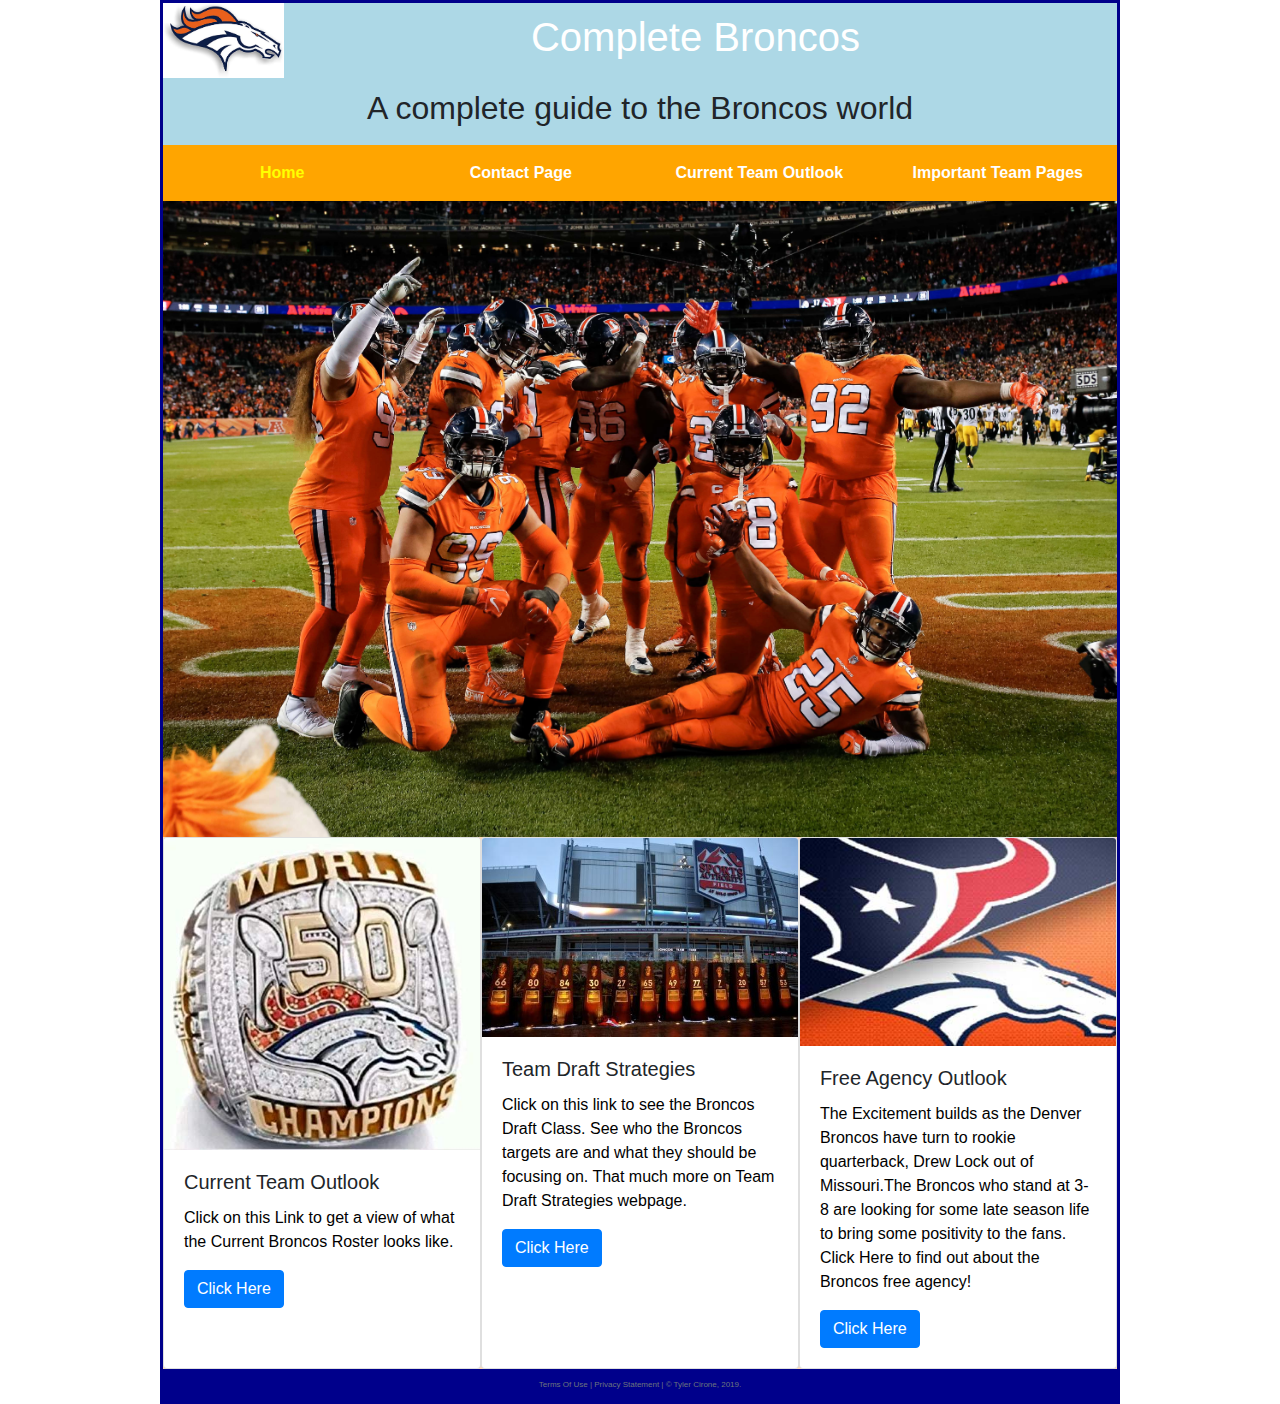
<file: index.html>
<!DOCTYPE html>
<!-- DEVELOPER: Tyler Cirone, IS117-005, Fall 2019 -->
<html lang="en">
<head>
    <meta charset="UTF-8">
    <meta name="viewport" content="width=device-width, initial-scale=1">
    <title>Complete Broncos</title>
    <link rel="shortcut icon" href="BroncosLogo.jpg">
    <link rel="stylesheet" href="https://stackpath.bootstrapcdn.com/bootstrap/4.3.1/css/bootstrap.min.css" integrity="sha384-ggOyR0iXCbMQv3Xipma34MD+dH/1fQ784/j6cY/iJTQUOhcWr7x9JvoRxT2MZw1T" crossorigin="anonymous">
    <script src="https://stackpath.bootstrapcdn.com/bootstrap/4.3.1/js/bootstrap.min.js" integrity="sha384-JjSmVgyd0p3pXB1rRibZUAYoIIy6OrQ6VrjIEaFf/nJGzIxFDsf4x0xIM+B07jRM" crossorigin="anonymous"></script>
    <link rel="stylesheet" href="Title.css">
    <link rel="stylesheet" href="slicknav.css">
    <link rel="stylesheet" href="main.css">
    <script src="https://code.jquery.com/jquery-3.2.1.min.js"></script>
    <script src="jquery.slicknav.min.js"></script>
    <script type="text/javascript">
        $(document).ready(function(){
            $('#nav_menu').slicknav({prependTo:"#mobile_menu"});
        });
    </script>
</head>
</head>
<body>
<header>
    <a href="index.html"><img src="BroncosLogo.jpg" alt="Broncos Logo" height="75px"></a>
    <h1>Complete Broncos</h1>
    <h2>A complete guide to the Broncos world</h2>
    <nav id="mobile_menu" class="col-12"></nav>
    <nav id="nav_menu">
        <ul>
            <li><a href="index.html" class="current">Home</a></li>
            <li><a href="ContactPage.html">Contact Page</a></li>
            <li><a href="TeamOutlook.html">Current Team Outlook</a></li>
            <li><a class="lastitem"> Important Team Pages</a>
                <ul>
                    <li><a href="DraftStrategies.html">Team Draft Strategies</a></li>
                    <li><a href="FreeAgency.html">Free Agency Outlook</a></li>
                </ul>
            </li>
        </ul>
    </nav>
</header>
    <img src="JumbotronBroncos.jpg" alt="Team Pose" width="100%" height="50%">
<div class="container">
     <div class="row">
         <div class="card" class="col-4" style="width: 33.33%;">
             <img class="card-img-top" src="SuperBowlRing.jpg" alt="Super Bowl 50 ring">
             <div class="card-body">
                 <h5 class="card-title">Current Team Outlook</h5>
                 <p class="card-text">Click on this Link to get a view of what the Current Broncos Roster looks like.</p>
                 <a href="TeamOutlook.html" class="btn btn-primary">Click Here</a>
             </div>
         </div>
         <div class="card" class="col-4" style="width: 33.33%;">
             <img class="card-img-top" src="RingOfFame.jpg" alt="Ring of Fame">
             <div class="card-body">
                 <h5 class="card-title">Team Draft Strategies</h5>
                 <p class="card-text">Click on this link to see the Broncos Draft Class. See who the Broncos targets are and what they should be focusing on. That much more on Team Draft Strategies webpage.</p>
                 <a href="DraftStrategies.html" class="btn btn-primary">Click Here</a>
             </div>
         </div>
         <div class="card" class="col-4" style="width: 33.33%;">
             <img class="card-img-top" src="houston-texans-vs-denver-broncos.jpg" alt="Card image cap">
             <div class="card-body">
                 <h5 class="card-title">Free Agency Outlook</h5>
                 <p class="card-text">The Excitement builds as the Denver Broncos have turn to rookie quarterback, Drew Lock out of Missouri.The Broncos who stand at 3-8 are looking for some late season life to bring some positivity to the fans. Click Here to find out about the Broncos free agency!</p>
                 <a href="FreeAgency.html" class="btn btn-primary">Click Here</a>
             </div>
         </div>
     </div>
</div>

<footer class="footer page-footer font-small ">
    <span class="text-muted">Terms Of Use  |  Privacy Statement | &copy; Tyler Cirone, 2019.</span>
</footer>
</body>
</html>
</file>
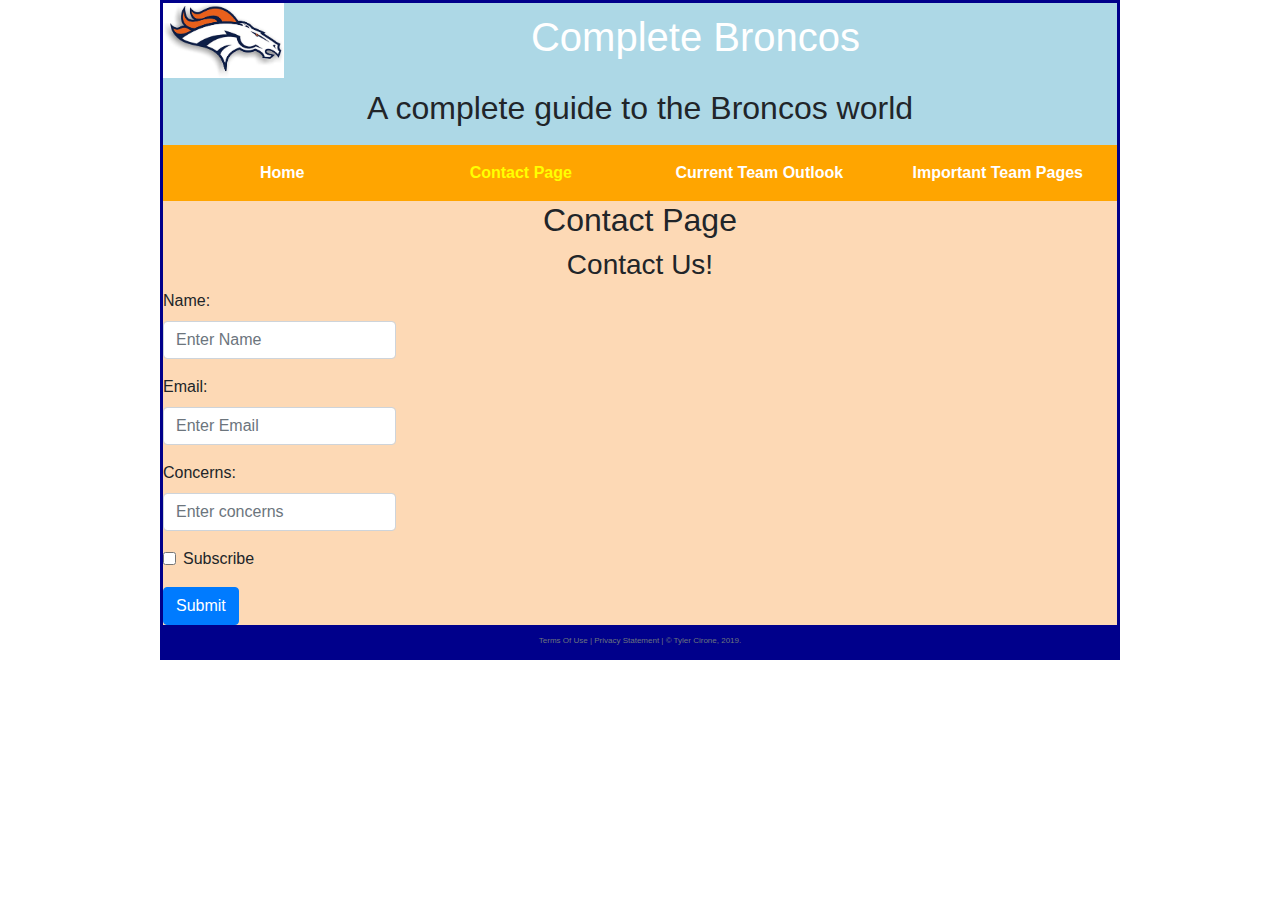
<file: ContactPage.html>
<!DOCTYPE html>
<!-- DEVELOPER: Tyler Cirone, IS117-005, Fall 2019 -->
<html lang="en">
<head>
    <meta charset="UTF-8">
    <meta name="viewport" content="width=device-width, initial-scale=1">
    <title>Contact Page</title>
    <link rel="shortcut icon" href="BroncosLogo.jpg">
    <link rel="stylesheet" href="https://stackpath.bootstrapcdn.com/bootstrap/4.3.1/css/bootstrap.min.css" integrity="sha384-ggOyR0iXCbMQv3Xipma34MD+dH/1fQ784/j6cY/iJTQUOhcWr7x9JvoRxT2MZw1T" crossorigin="anonymous">
    <script src="https://stackpath.bootstrapcdn.com/bootstrap/4.3.1/js/bootstrap.min.js" integrity="sha384-JjSmVgyd0p3pXB1rRibZUAYoIIy6OrQ6VrjIEaFf/nJGzIxFDsf4x0xIM+B07jRM" crossorigin="anonymous"></script>
    <link rel="stylesheet" href="ContactCSS.css">
    <link rel="stylesheet" href="slicknav.css">
    <link rel="stylesheet" href="main.css">
    <script src="https://code.jquery.com/jquery-3.2.1.min.js"></script>
    <script src="jquery.slicknav.min.js"></script>
    <script type="text/javascript">
        $(document).ready(function(){
            $('#nav_menu').slicknav({prependTo:"#mobile_menu"});
        });
    </script>
</head>
<body>
<header>
    <a href="index.html"><img src="BroncosLogo.jpg" alt="Broncos Logo" height="75px"></a>
    <h1>Complete Broncos</h1>
    <h2>A complete guide to the Broncos world</h2>
    <nav id="mobile_menu" class="col-12"></nav>
    <nav id="nav_menu">
        <ul>
            <li><a href="index.html">Home</a></li>
            <li><a href="ContactPage.html" class="current">Contact Page</a></li>
            <li><a href="TeamOutlook.html">Current Team Outlook</a></li>
            <li><a class="lastitem">Important Team Pages</a>
                <ul>
                    <li><a href="DraftStrategies.html">Team Draft Strategies</a></li>
                    <li><a href="FreeAgency.html">Free Agency Outlook</a></li>
                </ul>
            </li>
        </ul>
    </nav>
</header>

<main>
    <section>
        <h2>Contact Page</h2>
        <h3>Contact Us!</h3>
    </section>
    <div class="container">
        <div class="row">
            <form action="">
                <div class="form-group">
                    <label for="firstname">Name:</label>
                    <input type="text" class="form-control" id="firstname"placeholder="Enter Name" name="firstname">
                </div>
                <div class="form-group">
                    <label for="email">Email:</label>
                    <input type="text" class="form-control" id="email" placeholder="Enter Email" name="email">
                </div>
                <div class="form-group">
                    <label for="concerns">Concerns:</label>
                    <input type="concerns" class="form-control" id="concerns"placeholder="Enter concerns" name="concerns">
                </div>
                <div class="form-group form-check">
                    <label class="form-check-label">
                        <input class="form-check-input"type="checkbox" name="subscribe"> Subscribe
                    </label>
                </div>
                <button type="submit" class="btn btn-primary">Submit</button></form>
        </div>
    </div>
    </main>
<footer class="footer page-footer font-small ">
    <span class="text-muted">Terms Of Use  |  Privacy Statement | &copy; Tyler Cirone, 2019.</span>
</footer>
</body>
</html>
</file>
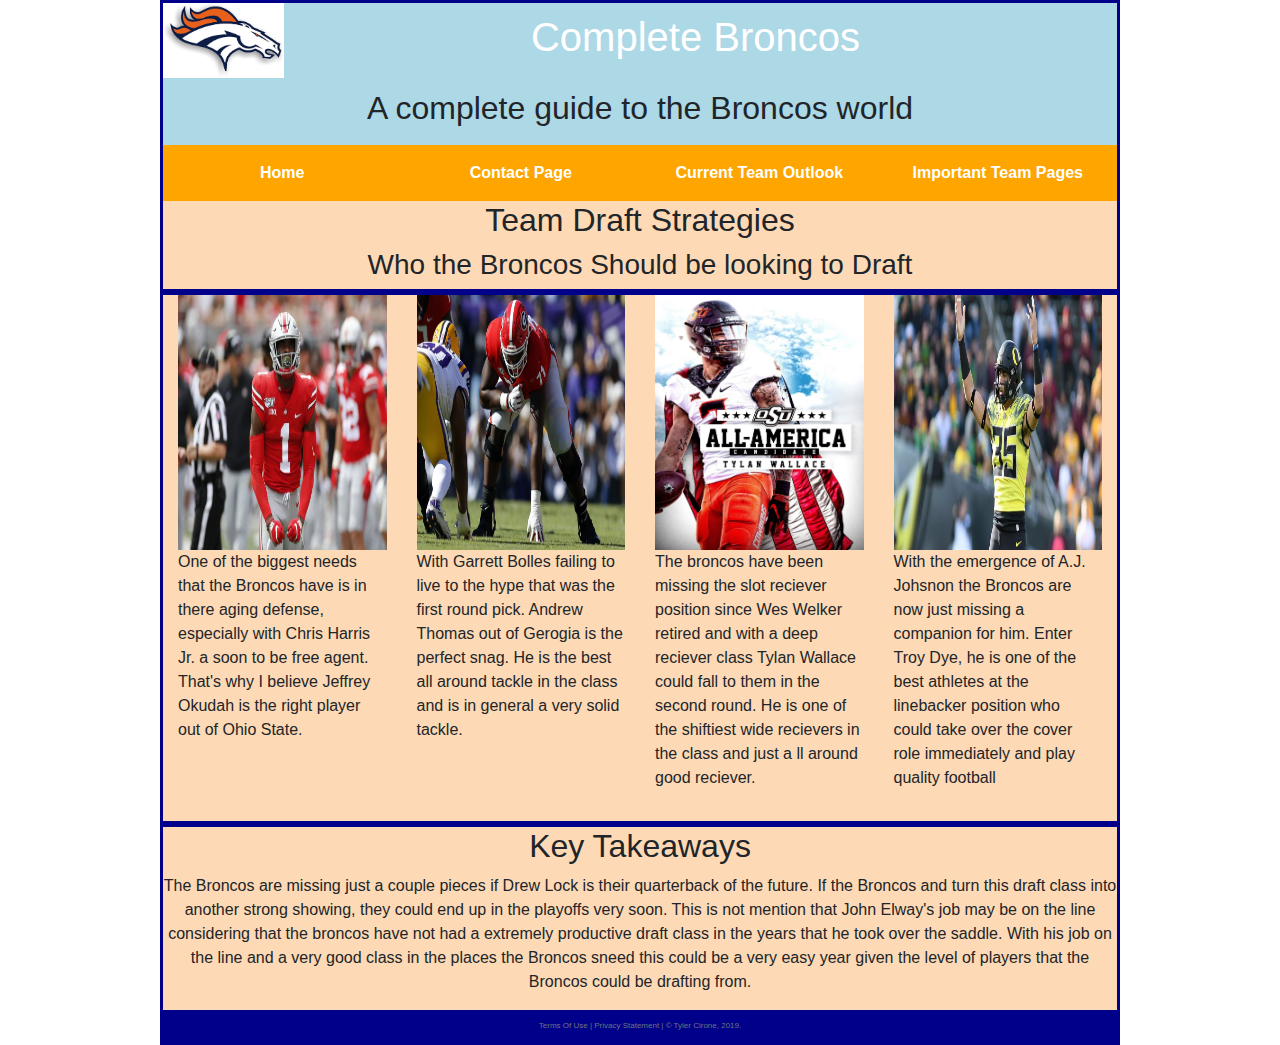
<file: DraftStrategies.html>
<!DOCTYPE html>
<!-- DEVELOPER: Tyler Cirone, IS117-005, Fall 2019 -->
<html lang="en">
<head>
    <meta charset="UTF-8">
    <meta name="viewport" content="width=device-width, initial-scale=1">
    <title>Current Team Outlook</title>
    <link rel="shortcut icon" href="BroncosLogo.jpg">
    <link rel="stylesheet" href="https://stackpath.bootstrapcdn.com/bootstrap/4.3.1/css/bootstrap.min.css" integrity="sha384-ggOyR0iXCbMQv3Xipma34MD+dH/1fQ784/j6cY/iJTQUOhcWr7x9JvoRxT2MZw1T" crossorigin="anonymous">
    <script src="https://stackpath.bootstrapcdn.com/bootstrap/4.3.1/js/bootstrap.min.js" integrity="sha384-JjSmVgyd0p3pXB1rRibZUAYoIIy6OrQ6VrjIEaFf/nJGzIxFDsf4x0xIM+B07jRM" crossorigin="anonymous"></script>
    <link rel="stylesheet" href="InfromationPages.css">
    <link rel="stylesheet" href="slicknav.css">
    <link rel="stylesheet" href="main.css">
    <script src="https://code.jquery.com/jquery-3.2.1.min.js"></script>
    <script src="jquery.slicknav.min.js"></script>
    <script type="text/javascript">
        $(document).ready(function(){
            $('#nav_menu').slicknav({prependTo:"#mobile_menu"});
        });
    </script>
</head>

<body>
    <header>
        <a href="index.html"><img src="BroncosLogo.jpg" alt="Broncos Logo" height="75px"></a>
        <h1>Complete Broncos</h1>
        <h2>A complete guide to the Broncos world</h2>
        <nav id="mobile_menu" class="col-12"></nav>
        <nav id="nav_menu">
            <ul>
                <li><a href="index.html">Home</a></li>
                <li><a href="ContactPage.html">Contact Page</a></li>
                <li><a href="TeamOutlook.html">Current Team Outlook</a></li>
                <li><a class="lastitem"> Important Team Pages</a>
                    <ul>
                        <li><a href="DraftStrategies.html" class="current">Team Draft Strategies</a></li>
                        <li><a href="FreeAgency.html">Free Agency Outlook</a></li>
                    </ul>
                </li>
            </ul>
        </nav>
    </header>
<section>
    <h2>Team Draft Strategies</h2>
    <h3>Who the Broncos Should be looking to Draft</h3>
</section>
<div class="container">
    <div class="row">
        <p class="col-3"><img src="jeffreyokudah.jpg" alt="Jeffrey Okudah" width="100%" height="50%">One of the biggest needs that the Broncos have is in there aging defense, especially with Chris Harris Jr. a soon to be free agent. That's why I believe Jeffrey Okudah is the right player out of Ohio State.</p>
        <p class="col-3"><img src="AndrewThomas.webp" alt="Andrew Thomas" width="100%" height="50%">With Garrett Bolles failing to live to the hype that was the first round pick. Andrew Thomas out of Gerogia is the perfect snag. He is the best all around tackle in the class and is in general a very solid tackle.</p>
        <p class="col-3"><img src="tylanwallace.jpg" alt="Tylan Wallace" width="100%" height="50%">The broncos have been missing the slot reciever position since Wes Welker retired and with a deep reciever class Tylan Wallace could fall to them in the second round. He is one of the shiftiest wide recievers in the class and just a ll around good reciever.</p>
        <p class="col-3"><img src="troydye.jpg" alt="Troy Dye" width="100%" height="50%">With the emergence of A.J. Johsnon the Broncos are now just missing a companion for him. Enter Troy Dye, he is one of the best athletes at the linebacker position who could take over the cover role immediately and play quality football</p>
    </div>
</div>
<article>
    <h2 class="KT">Key Takeaways</h2>
    <p class="KT">The Broncos are missing just a couple pieces if Drew Lock is their quarterback of the future. If the Broncos and turn this draft class into another strong showing, they could end up in the playoffs very soon. This is not mention that John Elway's job may be on the line considering that the broncos have not had a extremely productive draft class in the years that he took over the saddle. With his job on the line and a very good class in the places the Broncos sneed this could be a very easy year given the level of players that the Broncos could be drafting from.</p>
</article>
<footer class="footer page-footer font-small ">
    <span class="text-muted">Terms Of Use  |  Privacy Statement | &copy; Tyler Cirone, 2019.</span>
</footer>
</body>
</html>
</file>
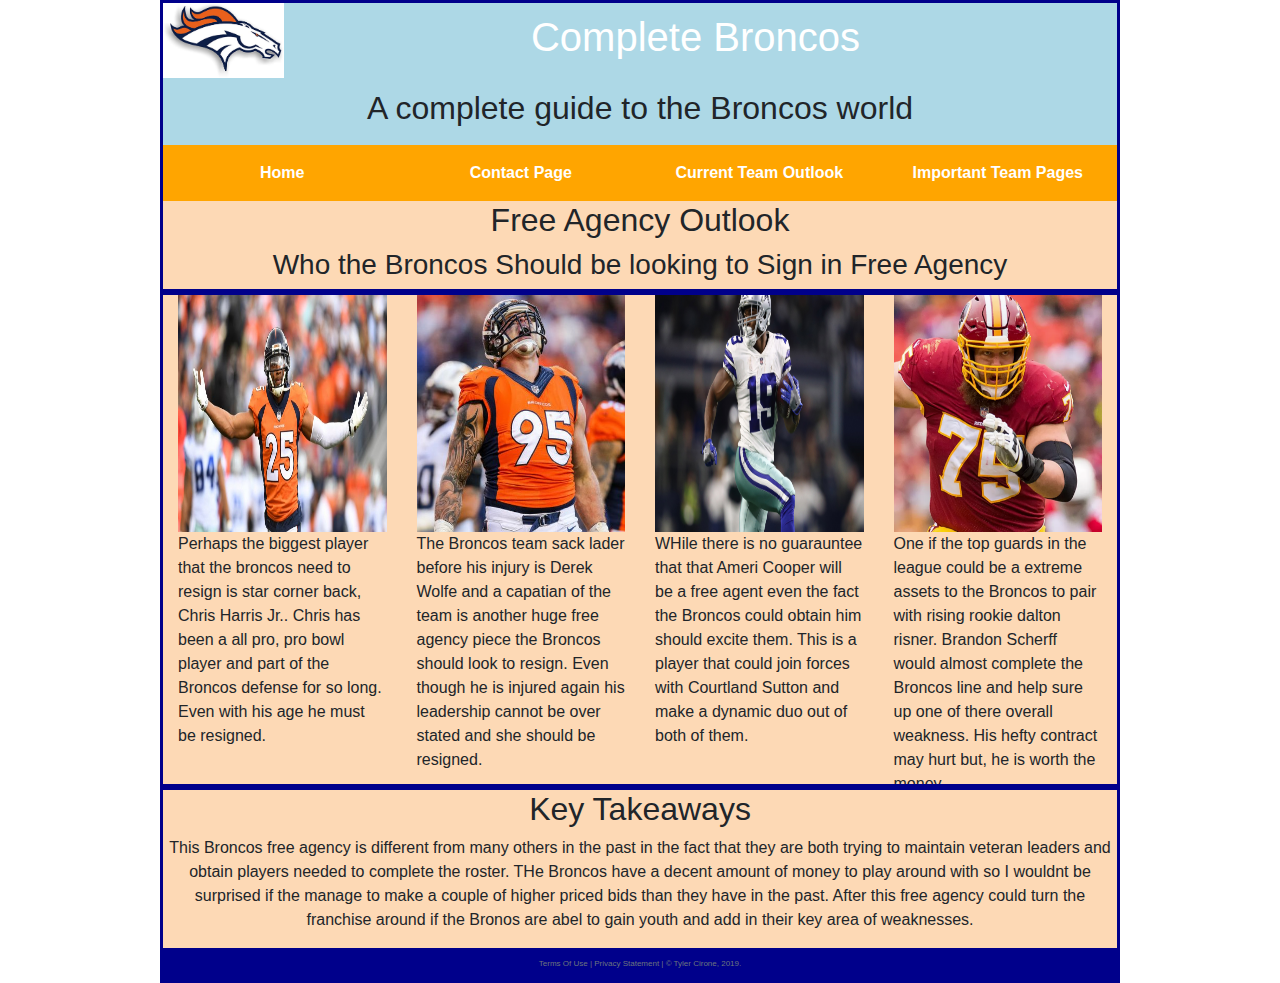
<file: FreeAgency.html>
<!DOCTYPE html>
<!-- DEVELOPER: Tyler Cirone, IS117-005, Fall 2019 -->
<html lang="en">
<head>
    <meta charset="UTF-8">
    <meta name="viewport" content="width=device-width, initial-scale=1">
    <title>Current Team Outlook</title>
    <link rel="shortcut icon" href="BroncosLogo.jpg">
    <link rel="stylesheet" href="https://stackpath.bootstrapcdn.com/bootstrap/4.3.1/css/bootstrap.min.css" integrity="sha384-ggOyR0iXCbMQv3Xipma34MD+dH/1fQ784/j6cY/iJTQUOhcWr7x9JvoRxT2MZw1T" crossorigin="anonymous">
    <script src="https://stackpath.bootstrapcdn.com/bootstrap/4.3.1/js/bootstrap.min.js" integrity="sha384-JjSmVgyd0p3pXB1rRibZUAYoIIy6OrQ6VrjIEaFf/nJGzIxFDsf4x0xIM+B07jRM" crossorigin="anonymous"></script>
    <link rel="stylesheet" href="InfromationPages.css">
    <link rel="stylesheet" href="slicknav.css">
    <link rel="stylesheet" href="main.css">
    <script src="https://code.jquery.com/jquery-3.2.1.min.js"></script>
    <script src="jquery.slicknav.min.js"></script>
    <script type="text/javascript">
        $(document).ready(function(){
            $('#nav_menu').slicknav({prependTo:"#mobile_menu"});
        });
    </script>
</head>
</head>
<body>
<header>
    <a href="index.html"><img src="BroncosLogo.jpg" alt="Broncos Logo" height="75px"></a>
    <h1>Complete Broncos</h1>
    <h2>A complete guide to the Broncos world</h2>
    <nav id="mobile_menu"class="col-12"></nav>
    <nav id="nav_menu">
        <ul>
            <li><a href="index.html" class="lastitem">Home</a></li>
            <li><a href="ContactPage.html">Contact Page</a></li>
            <li><a href="TeamOutlook.html">Current Team Outlook</a></li>
            <li><a class="lastitem"> Important Team Pages</a>
                <ul>
                    <li><a href="DraftStrategies.html">Team Draft Strategies</a></li>
                    <li><a href="FreeAgency.html" class="current">Free Agency Outlook</a></li>
                </ul>
            </li>
        </ul>
    </nav>
</header>

<section>
    <h2>Free Agency Outlook</h2>
    <h3>Who the Broncos Should be looking to Sign in Free Agency</h3>
</section>
<div class="container">
    <div class="row">
        <p class="col-3"><img src="chris-harris.jpg" alt="Chris Harris Jr." width="100%" height="50%">Perhaps the biggest player that the broncos need to resign is star corner back, Chris Harris Jr.. Chris has been a all pro, pro bowl player and part of the Broncos defense for so long. Even with his age he must be resigned.</p>
        <p class="col-3"><img src="derekewolfe.jpg" alt="Derek Wolfe" width="100%" height="50%">The Broncos team sack lader before his injury is Derek Wolfe and a capatian of the team is another huge free agency piece the Broncos should look to resign. Even though he is injured again his leadership cannot be over stated and she should be resigned.</p>
        <p class="col-3"><img src="amaricooper.jpg" alt="Amari Cooper" width="100%" height="50%">WHile there is no guarauntee that that Ameri Cooper will be a free agent even the fact the Broncos could obtain him should excite them. This is a player that could join forces with Courtland Sutton and make a dynamic duo out of both of them.</p>
        <p class="col-3"><img src="brandonscherff.webp" alt="Brandon Scherff" width="100%" height="50%>">One if the top guards in the league could be a extreme assets to the Broncos to pair with rising rookie dalton risner. Brandon Scherff would almost complete the Broncos line and help sure up one of there overall weakness. His hefty contract may hurt but, he is worth the money.</p>
    </div>
</div>
<article>
    <h2 class="KT">Key Takeaways</h2>
    <p class="KT">This Broncos free agency  is different from many others in the past in the fact that they are both trying to maintain veteran leaders and obtain players needed to complete the roster. THe Broncos have a decent amount of money to play around with so I wouldnt be surprised if the manage to make a couple of higher priced bids than they have in the past. After this free agency could turn the franchise around if the Bronos are abel to gain youth and add in their key area of weaknesses.</p>
</article>
<footer class="footer page-footer font-small ">
    <span class="text-muted">Terms Of Use  |  Privacy Statement | &copy; Tyler Cirone, 2019.</span>
</footer>
</body>
</html>
</file>
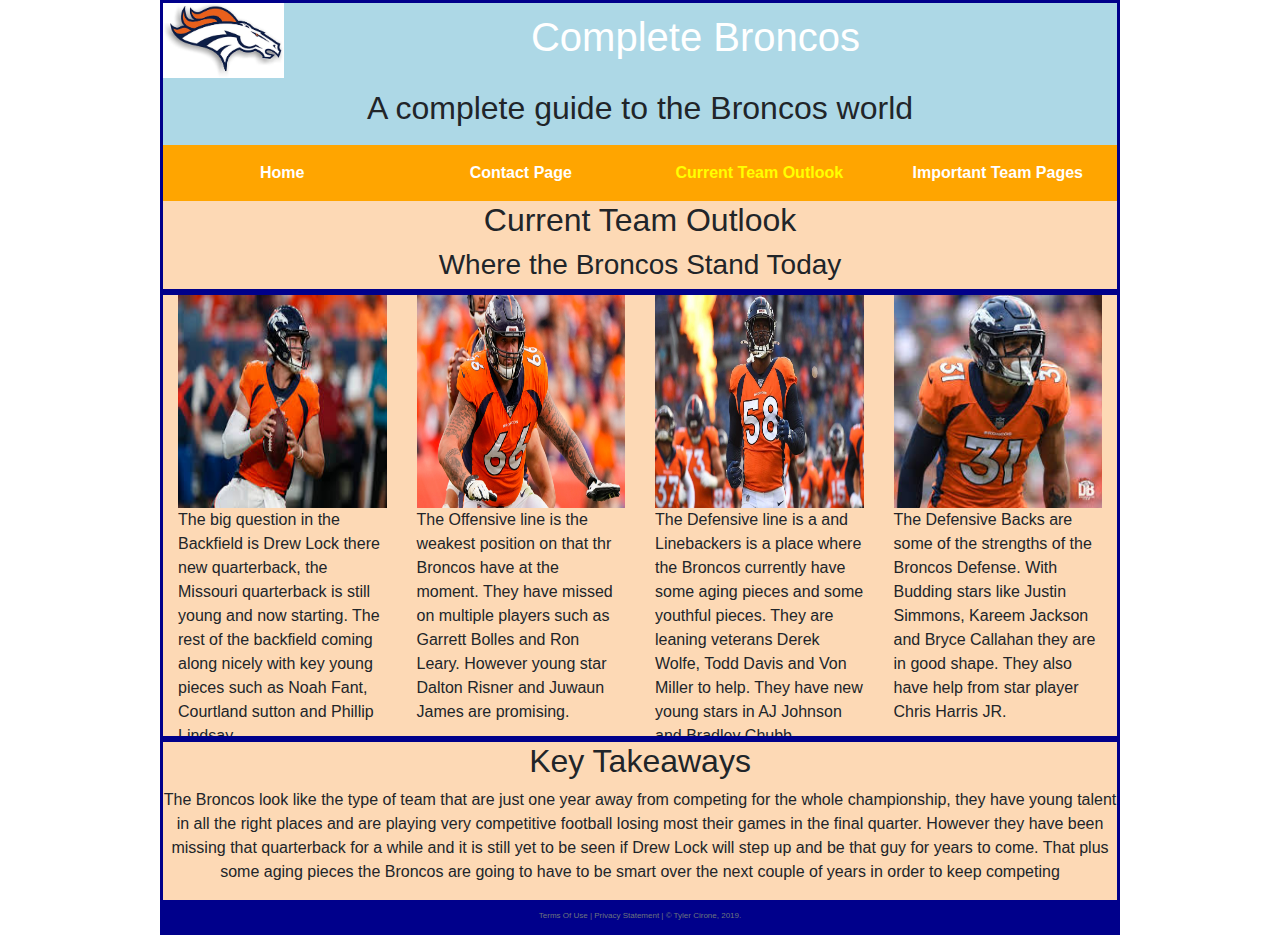
<file: TeamOutlook.html>
<!DOCTYPE html>
<!-- DEVELOPER: Tyler Cirone, IS117-005, Fall 2019 -->
<html lang="en">
<head>
    <meta charset="UTF-8">
    <meta name="viewport" content="width=device-width, initial-scale=1">
    <title>Current Team Outlook</title>
    <link rel="shortcut icon" href="BroncosLogo.jpg">
    <link rel="stylesheet" href="https://stackpath.bootstrapcdn.com/bootstrap/4.3.1/css/bootstrap.min.css" integrity="sha384-ggOyR0iXCbMQv3Xipma34MD+dH/1fQ784/j6cY/iJTQUOhcWr7x9JvoRxT2MZw1T" crossorigin="anonymous">
    <script src="https://stackpath.bootstrapcdn.com/bootstrap/4.3.1/js/bootstrap.min.js" integrity="sha384-JjSmVgyd0p3pXB1rRibZUAYoIIy6OrQ6VrjIEaFf/nJGzIxFDsf4x0xIM+B07jRM" crossorigin="anonymous"></script>
    <link rel="stylesheet" href="InfromationPages.css">
    <link rel="stylesheet" href="slicknav.css">
    <link rel="stylesheet" href="main.css">
    <script src="https://code.jquery.com/jquery-3.2.1.min.js"></script>
    <script src="jquery.slicknav.min.js"></script>
    <script type="text/javascript">
        $(document).ready(function(){
            $('#nav_menu').slicknav({prependTo:"#mobile_menu"});
        });
    </script>
</head>
<body>
<header>
    <a href="index.html"><img src="BroncosLogo.jpg" alt="Broncos Logo" height="75px"></a>
    <h1>Complete Broncos</h1>
    <h2>A complete guide to the Broncos world</h2>
    <nav id="mobile_menu" class="col-12"></nav>
    <nav id="nav_menu">
        <ul>
            <li><a href="index.html" class="lastitem">Home</a></li>
            <li><a href="ContactPage.html">Contact Page</a></li>
            <li><a href="TeamOutlook.html"class="current">Current Team Outlook</a></li>
            <li><a class="lastitem"> Important Team Pages</a>
                <ul>
                    <li><a href="DraftStrategies.html">Team Draft Strategies</a></li>
                    <li><a href="FreeAgency.html">Free Agency Outlook</a></li>
                </ul>
            </li>
        </ul>
    </nav>
</header>

<section>
    <h2>Current Team Outlook</h2>
    <h3>Where the Broncos Stand Today</h3>
</section>
<div class="container">
    <div class="row">
        <p class="col-3"><img src="DrewLock.jpeg" alt="Drew Lock" width="100%" height="50%">The big question in the Backfield is Drew Lock there new quarterback, the Missouri quarterback is still young and now starting. The rest of the backfield coming along nicely with key young pieces such as Noah Fant, Courtland sutton and Phillip Lindsay.</p>
        <p class="col-3"><img src="dalton-risner.jpg" alt="Dalton Risner" width="100%" height="50%">The Offensive line is the weakest position on that thr Broncos have at the moment. They have missed on multiple players such as Garrett Bolles and Ron Leary. However young star Dalton Risner and Juwaun James are promising.</p>
        <p class="col-3"><img src="von-miller.jpg" alt="Von Miller" width="100%" height="50%">The Defensive line is a and Linebackers is a place where the Broncos currently have some aging pieces and some youthful pieces. They are leaning veterans Derek Wolfe, Todd Davis and Von Miller to help. They have new young stars in AJ Johnson and Bradley Chubb.</p>
        <p class="col-3"><img src="justinsimmons.jpeg" alt="Justin Simmons" width="100%" height="50%">The Defensive Backs are some of the strengths of the Broncos Defense. With Budding stars like Justin Simmons, Kareem Jackson and Bryce Callahan they are in good shape. They also have help from star player Chris Harris JR.</p>
    </div>
</div>
<article>
<h2 class="KT">Key Takeaways</h2>
<p class="KT">The Broncos look like the type of team that are just one year away from competing for the whole championship, they have young talent in all the right places and are playing very competitive football losing most their games in the final quarter. However they have been missing that quarterback for a while and it is still yet to be seen if Drew Lock will step up and be that guy for years to come. That plus some aging pieces the Broncos are going to have to be smart over the next couple of years in order to keep competing</p>
    </article>
<footer class="footer page-footer font-small ">
    <span class="text-muted">Terms Of Use  |  Privacy Statement | &copy; Tyler Cirone, 2019.</span>
</footer>
</body>
</html>
</file>
<file: Title.css>
/* DEVELOPER Tyler Cirone, IS117-005, Fall 2019 */
* {
    margin: 0;
    padding: 0;
}
html {
    background-color: white;
}

body {
    font-family: Arial, Helvetica, sans-serif;
    font-size: 100%;
    width: 98%;
    max-width: 960px;
    margin: 0 auto;
    border: 3px solid darkblue;
    background-color: #fdd9b5;
}

/**Header**/
header{
    background-color: lightblue;
}
header h1{
    text-align: center;
    color: white;
    padding: 10px;
}
header h2{
    text-align: center;
    padding: 10px;
}
header img {
    float: left;
}

/**Navigation**/
#nav_menu ul {
    display: flex;
    flex-basis: 100%;
    justify-content: space-between;
    list-style-type: none;
    margin: 0;
    padding: 0;
    position: relative;
}
#nav_menu ul li {
    flex-basis: 25%;
}
#nav_menu ul li a {
    display: block;
    text-align: center;
    padding: 1em 0;
    text-decoration: none;
    background-color: orange;
    color: white;
    font-weight: bold;
}
#nav_menu a.current {
    color: yellow;
}
#nav_menu ul ul {
    width: 100%;
    display: none;
    position: absolute;
    top: 100%;
}
#nav_menu ul li:hover > ul {
    display: block;
}
#nav_menu > ul::after {
    content: "";
    clear: both;
    display: block;
}
#nav_menu ul li ul {
    width: 25%;
}
/**Middle**/
p{
    color: black;
}


/**Footer**/
footer {
    position: relative;
    left: 0;
    bottom: 0;
    width: 100%;
    background-color: darkblue;
    color: white;
    text-align: center;
    padding: 10px;
    font-size: 0.5rem;
}
footer p{
    color: white;
    text-align: center;
}

/**Mobile Menu**/
#mobile_menu {
    display: none;
}


@media only screen and (max-width: 959px) {
    section h1 { font-size: 135%; }
    section h2, aside h2 { font-size: 120%; }
}

@media only screen and (max-width: 767px) {
    header img { float: none; }
    header {
        display: flex;
        text-align: center;
    }
    header, footer {
        flex-wrap: wrap;
        justify-content: center;
    }
    header h2, header h3 { flex-basis: 100%; }
    main { flex-direction: column; }
    section {
        order: 1;
        width: 95%;
    }
    div {
        column-count: 1;
    }
    #nav_menu {
        display: none;
    }
    #mobile_menu {
        display: block;
    }
    .slicknav_menu {
        background-color: orange !important;
    }
}

/* mobile portrait to mobile landscape */
@media only screen and (max-width: 479px) {
    body { font-size: 90%; }
}
</file>
<file: main.css>
/* DEVELOPER Tyler Cirone, IS117-005, Fall 2019 */
nav#mobile_menu.col-12 {

padding: 0;
}
</file>
<file: ContactCSS.css>
/* DEVELOPER Tyler Cirone, IS117-005, Fall 2019 */
* {
    margin: 0;
    padding: 0;
}
html {
    background-color: white;
}

body {
    font-family: Arial, Helvetica, sans-serif;
    font-size: 100%;
    width: 98%;
    max-width: 960px;
    margin: 0 auto;
    border: 3px solid darkblue;
    background-color: #fdd9b5;
}

/**Header**/
header{
    background-color: lightblue;
}
header h1{
    text-align: center;
    color: white;
    padding: 10px;
}
header h2{
    text-align: center;
    padding: 10px;
}
header img {
    float: left;
}
/**Section**/
section h2{
    text-align: center;
}
section h3{
    text-align: center;
}

/**Navigation**/
#nav_menu ul {
    display: flex;
    flex-basis: 100%;
    justify-content: space-between;
    list-style-type: none;
    margin: 0;
    padding: 0;
    position: relative;
}
#nav_menu ul li {
    flex-basis: 25%;
}
#nav_menu ul li a {
    display: block;
    text-align: center;
    padding: 1em 0;
    text-decoration: none;
    background-color: orange;
    color: white;
    font-weight: bold;
}
#nav_menu a.current {
    color: yellow;
}
#nav_menu ul ul {
    width: 100%;
    display: none;
    position: absolute;
    top: 100%;
}
#nav_menu ul li:hover > ul {
    display: block;
}
#nav_menu > ul::after {
    content: "";
    clear: both;
    display: block;
}
#nav_menu ul li ul {
    width: 25%;
}

/**Footer**/
footer {
    position: relative;
    left: 0;
    bottom: 0;
    width: 100%;
    background-color: darkblue;
    color: white;
    text-align: center;
    padding: 10px;
    font-size: 0.5rem;
}


/**Mobile Menu**/
#mobile_menu {
    display: none;
}

/* tablet portrait to standard 960 */
@media only screen and (max-width: 959px) {
    section h1 { font-size: 135%; }
    section h2, aside h2 { font-size: 120%; }
}

/* mobile landscape to tablet portrait */
@media only screen and (max-width: 767px) {
    header img { float: none; }
    header {
        display: flex;
        text-align: center;
    }
    header, footer {
        flex-wrap: wrap;
        justify-content: center;
    }
    header h2, header h3 { flex-basis: 100%; }
    main { flex-direction: column; }
    section {
        order: 1;
        width: 95%;
    }
    aside {
        order: 2;
        padding-right: 2.5%;
        width: 95%;
    }
    article img { max-width: 30%; }
    #speakers {
        column-count: 2;
    }
    #nav_menu {
        display: none;
    }
    #mobile_menu {
        display: block;
    }
    .slicknav_menu {
        background-color: orange !important;
    }
}

/* mobile portrait to mobile landscape */
@media only screen and (max-width: 479px) {
    body { font-size: 90%; }
}
</file>
<file: InfromationPages.css>
/* DEVELOPER Tyler Cirone, IS117-005, Fall 2019 */
* {
    margin: 0;
    padding: 0;
}
html {
    background-color: white;
}

body {
    font-family: Arial, Helvetica, sans-serif;
    font-size: 100%;
    width: 98%;
    max-width: 960px;
    margin: 0 auto;
    border: 3px solid darkblue;
    background-color: #fdd9b5;
}

/**Header**/
header{
    background-color: lightblue;
}
header h1{
    text-align: center;
    color: white;
    padding: 10px;
}
header h2{
    text-align: center;
    padding: 10px;
}
header img {
    float: left;
}

/**Section**/
section h2{
    text-align: center;
}
section h3{
    text-align: center;
}


/**Navigation**/
#nav_menu ul {
    display: flex;
    flex-basis: 100%;
    justify-content: space-between;
    list-style-type: none;
    margin: 0;
    padding: 0;
    position: relative;
}
#nav_menu ul li {
    flex-basis: 25%;
}
#nav_menu ul li a {
    display: block;
    text-align: center;
    padding: 1em 0;
    text-decoration: none;
    background-color: orange;
    color: white;
    font-weight: bold;
}
#nav_menu a.current {
    color: yellow;
}
#nav_menu ul ul {
    width: 100%;
    display: none;
    position: absolute;
    top: 100%;
}
#nav_menu ul li:hover > ul {
    display: block;
}
#nav_menu > ul::after {
    content: "";
    clear: both;
    display: block;
}
#nav_menu ul li ul {
    width: 25%;
}

/**Middle**/
div{
    border-top: 3px solid darkblue;
    border-bottom: 3px solid darkblue;
    overflow: auto;
}
.KT{
    text-align: center;
}
/**Footer**/
footer {
    position: relative;
    left: 0;
    bottom: 0;
    width: 100%;
    background-color: darkblue;
    color: white;
    text-align: center;
    padding: 10px;
    font-size: 0.5rem;
}
footer p{
    color: white;
    text-align: center;
}

/**Mobile Menu**/
#mobile_menu {
    display: none;
}

/* tablet portrait to standard 960 */
@media only screen and (max-width: 959px) {
    section h1 { font-size: 135%; }
    section h2, aside h2 { font-size: 120%; }
}

/* mobile landscape to tablet portrait */
@media only screen and (max-width: 767px) {
    header img { float: none; }
    header {
        display: flex;
        text-align: center;
    }
    header, footer {
        flex-wrap: wrap;
        justify-content: center;
    }
    header h2, header h3 { flex-basis: 100%; }
    main { flex-direction: column; }
    section {
        order: 1;
        width: 95%;
    }
    aside {
        order: 2;
        padding-right: 2.5%;
        width: 95%;
    }
    article img { max-width: 30%; }
    #speakers {
        column-count: 2;
    }
    #nav_menu {
        display: none;
    }
    #mobile_menu {
        display: block;
    }
    .slicknav_menu {
        background-color: orange !important;
    }
}

/* mobile portrait to mobile landscape */
@media only screen and (max-width: 479px) {
    body { font-size: 90%; }
}
</file>
